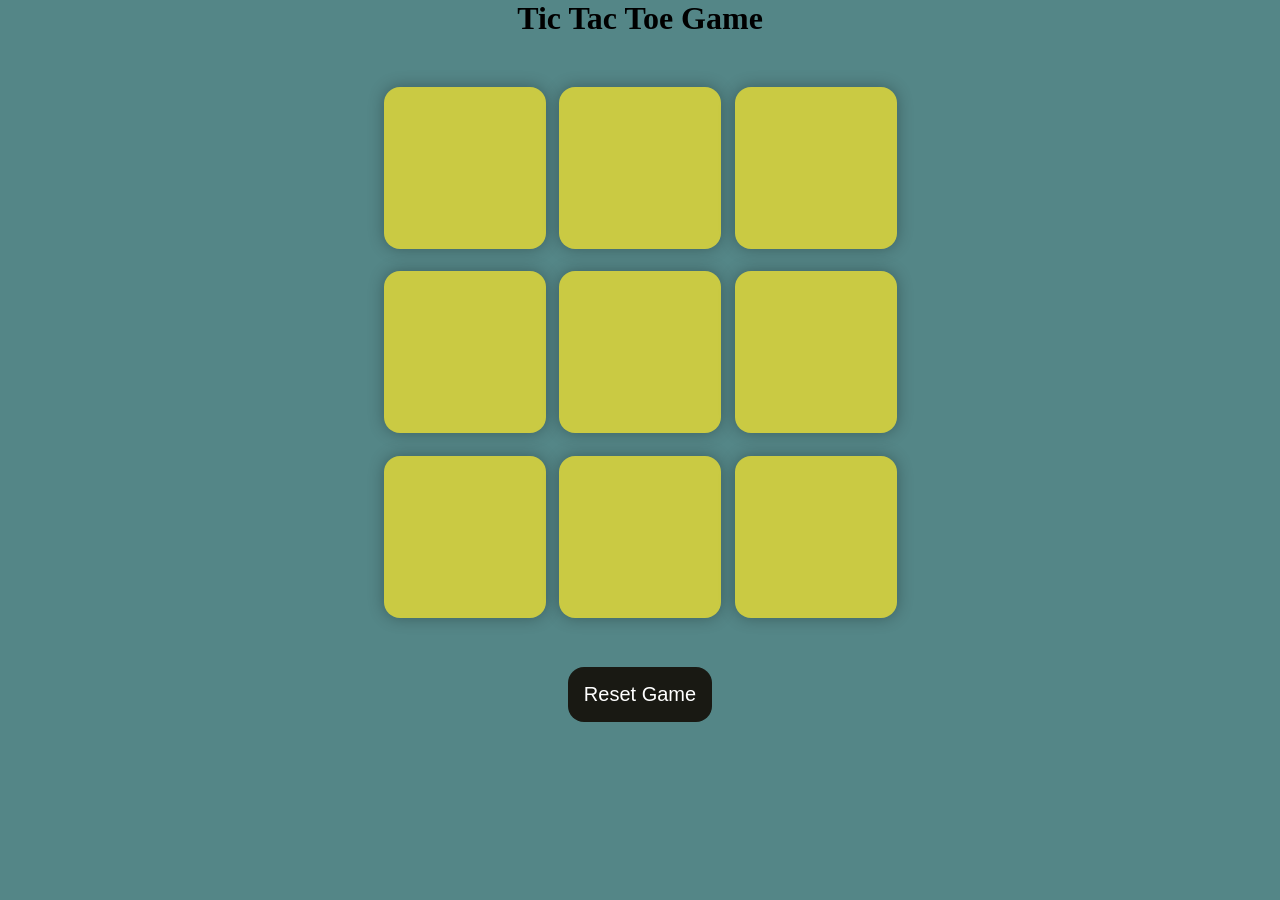
<file: index.html>
<!DOCTYPE html>
<html lang="en">
<head>
    <meta charset="UTF-8">
    <meta name="viewport" content="width=device-width, initial-scale=1.0">
    <title>Tic Tac Toe Game</title>
    <link rel="stylesheet" href="game.css">
</head>
<body>
    <div class="msg-container hide ">
        <p id="msg">winner</p>
        <button id="new-btn">New Game</button>

    </div>
    <main>
    <h1>Tic Tac Toe Game</h1>
    <div class="container">
        <div class="game">
            <button class="box"></button>
            <button class="box"></button>
            <button class="box"></button>
            <button class="box"></button>
            <button class="box"></button>
            <button class="box"></button>
            <button class="box"></button>
            <button class="box"></button>
            <button class="box"></button>
        </div>
    </div> 
            <button id="reset_btn">Reset Game</button>
    </main>
    <script src="game.js"></script>
</body>
</html>
</file>
<file: game.css>
* {
    margin : 0;
    padding: 0;

}

body{
    background-color: #548687;
    text-align: center;
}

.container{
    height: 70vh;
    display: flex;
    justify-content: center;
    align-items: center;
}

.game{
    height: 60vmin;
    width: 60vmin;
    display: flex;
    flex-wrap: wrap;
    justify-content: center;
    align-items: center;
    gap: 1.5vmin;
}

.box{
    height: 18vmin;
    width: 18vmin;
    border-radius: 1rem;
    border: none;
    box-shadow: 0 0 1rem rgba(0,0,0,0.3);
    font-size: 8vmin;
    color: #b0413e;
    background-color: #caca43;
}

#reset_btn{
    padding: 1rem;
    font-size: 1.25rem;
    background-color: #191913;
    color: white;
    border-radius: 1rem;
    border: none;
}

#new-btn{
    padding: 1rem;
    font-size: 1.25rem;
    background-color: #191913;
    color: white;
    border-radius: 1rem;
    border: none;
}

#msg{
    color: #ffffc7;
    font-size: 8vmin;
}

.msg-container{
    height: 25vmin;
    display: flex;
    justify-content: center;
    align-items: center;
    flex-direction: column;
    gap:3rem;
}

.hide {
    display: none;
}
</file>
